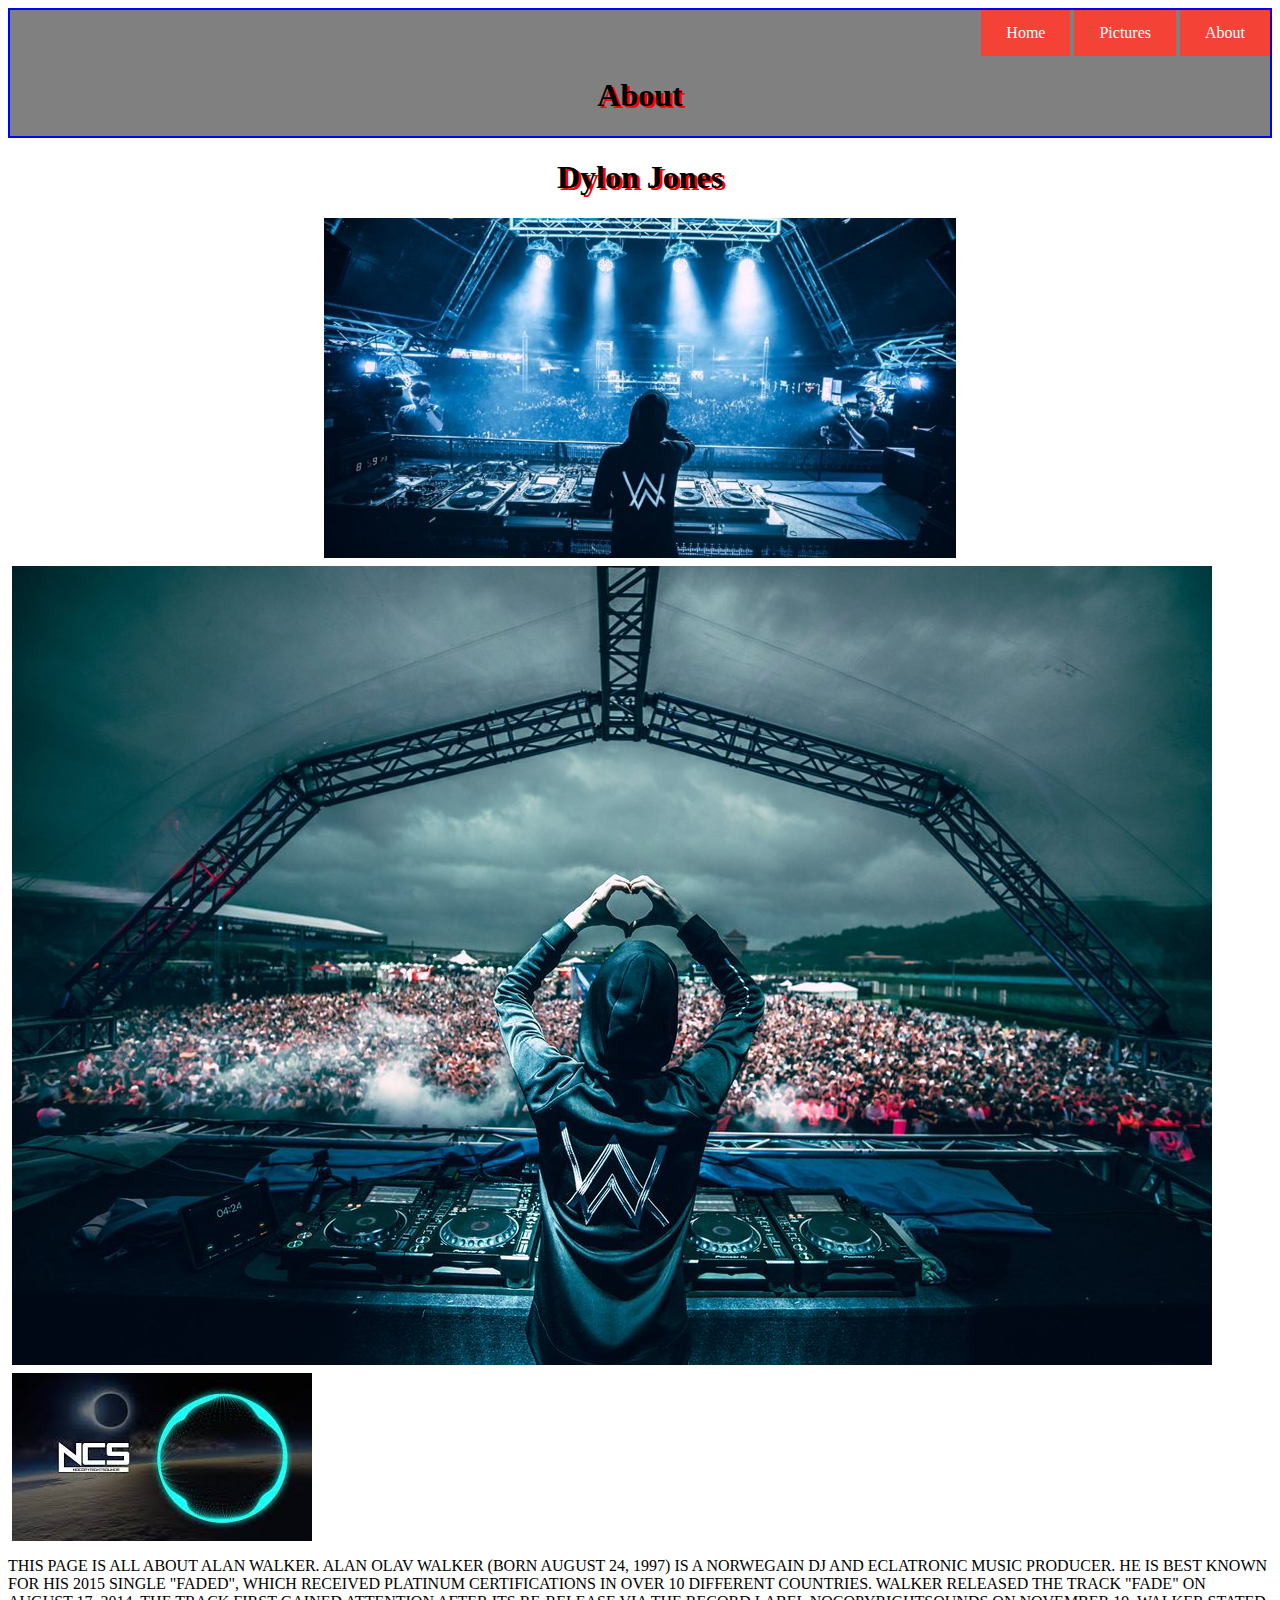
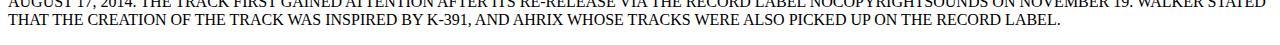
<file: about.html>
<!DOCTYPE html>
<html lang="en">

<head>
  <title>A Story Of Alan Walker</title>
  <meta charset="utf-8">
  <link rel="stylesheet" type="text/css" href="styles.css">

</head>

<body>


  <header class="banner">
    <div>
      <a href="index.html">Home</a>
      <a href="pictures.html">Pictures</a>
      <a href="about.html">About</a>
      <h1>About</h1>
    </div>
  </header>

  <h1>Dylon Jones</h1>

  <img src="./images/Alan_Walker.jpg" alt="Alan Walker." class="center">
  <img src="./images/Alan_Walker2.jpg" alt="Alan_Walker2" class="right">
  <img src="./images/NOCOPYRIGHTSOUNDS.jpeg" alt="NO_COPY_RIGHT_SOUNDS" class="left">

  <p>
    THIS PAGE IS ALL ABOUT ALAN WALKER.
    ALAN OLAV WALKER (BORN AUGUST 24, 1997) IS A NORWEGAIN DJ AND ECLATRONIC MUSIC PRODUCER.
    HE IS BEST KNOWN FOR HIS 2015 SINGLE "FADED", WHICH RECEIVED PLATINUM CERTIFICATIONS
    IN OVER 10 DIFFERENT COUNTRIES. WALKER RELEASED THE TRACK "FADE" ON AUGUST 17, 2014. THE
    TRACK FIRST GAINED ATTENTION AFTER ITS RE-RELEASE VIA THE RECORD LABEL NOCOPYRIGHTSOUNDS ON
    NOVEMBER 19. WALKER STATED THAT THE CREATION OF THE TRACK WAS INSPIRED BY K-391, AND AHRIX WHOSE
    TRACKS WERE ALSO PICKED UP ON THE RECORD LABEL.

  </p>




</body>

</html>
</file>
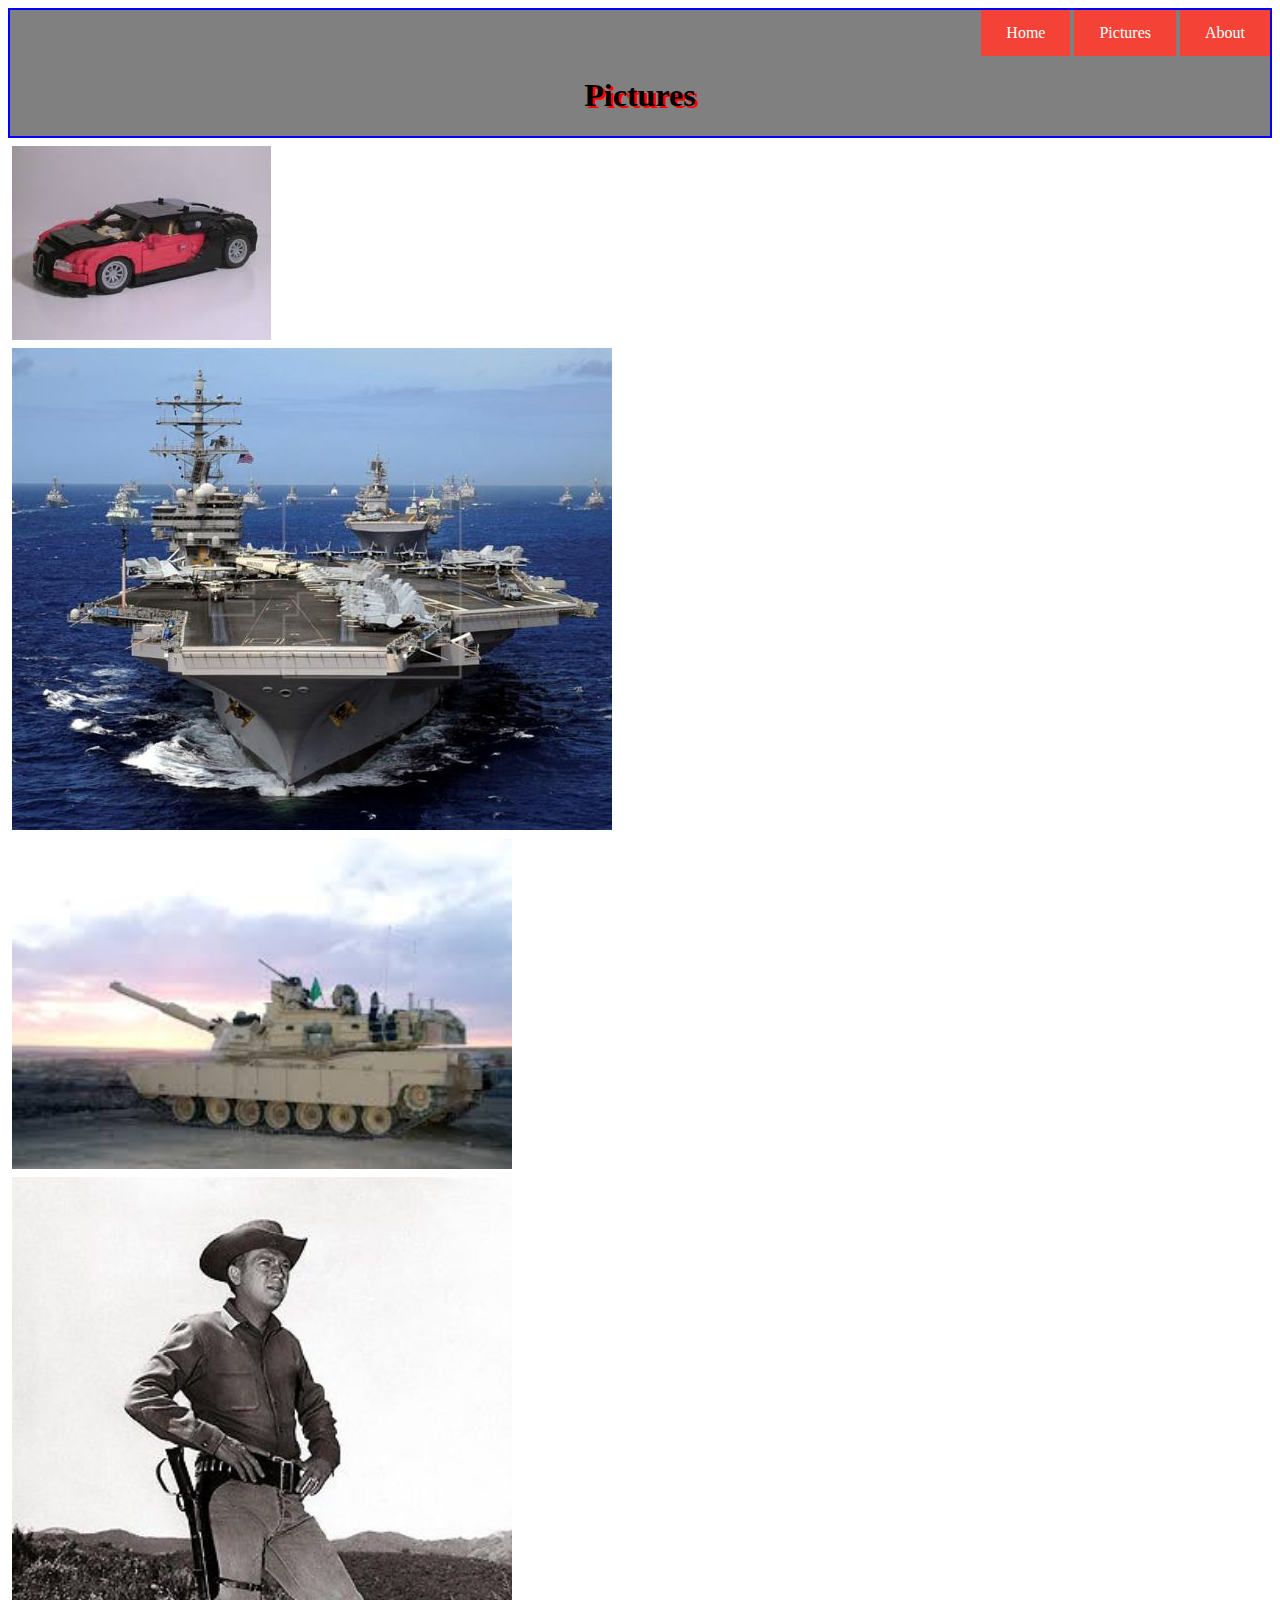
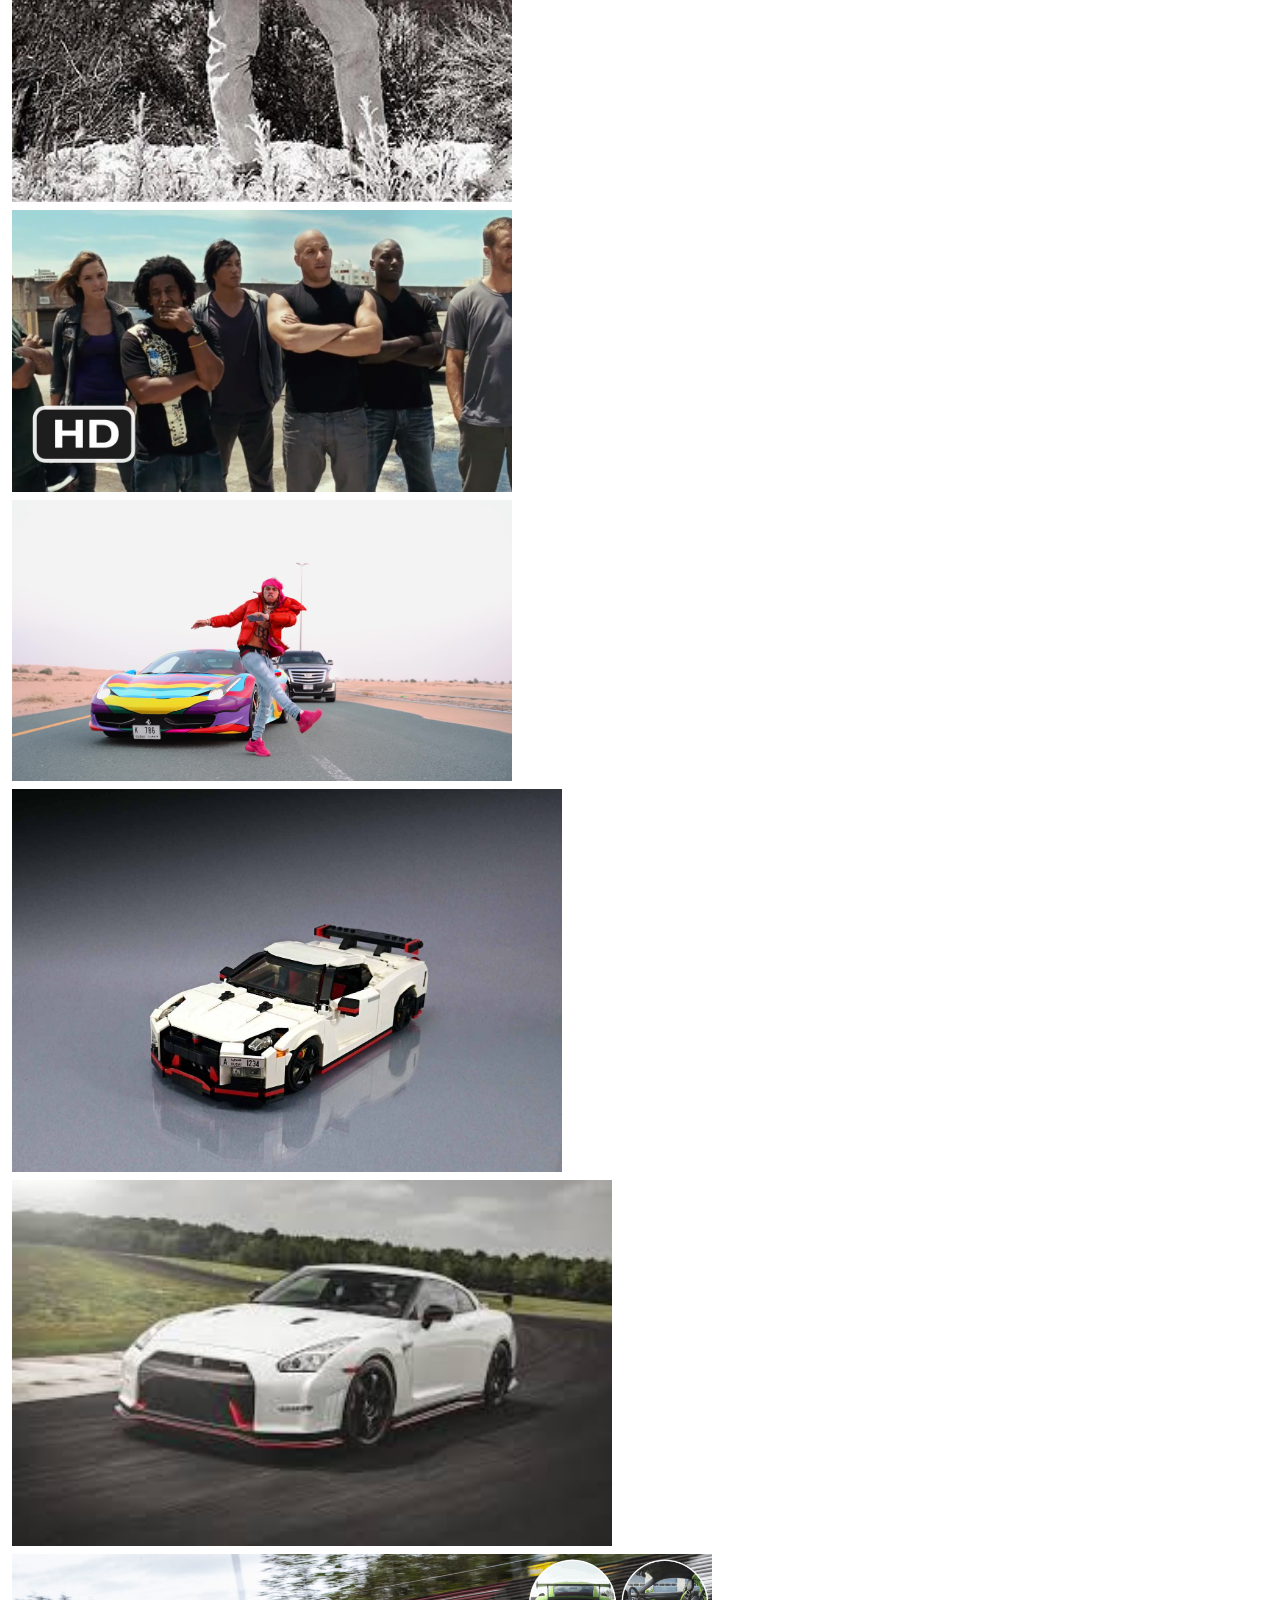
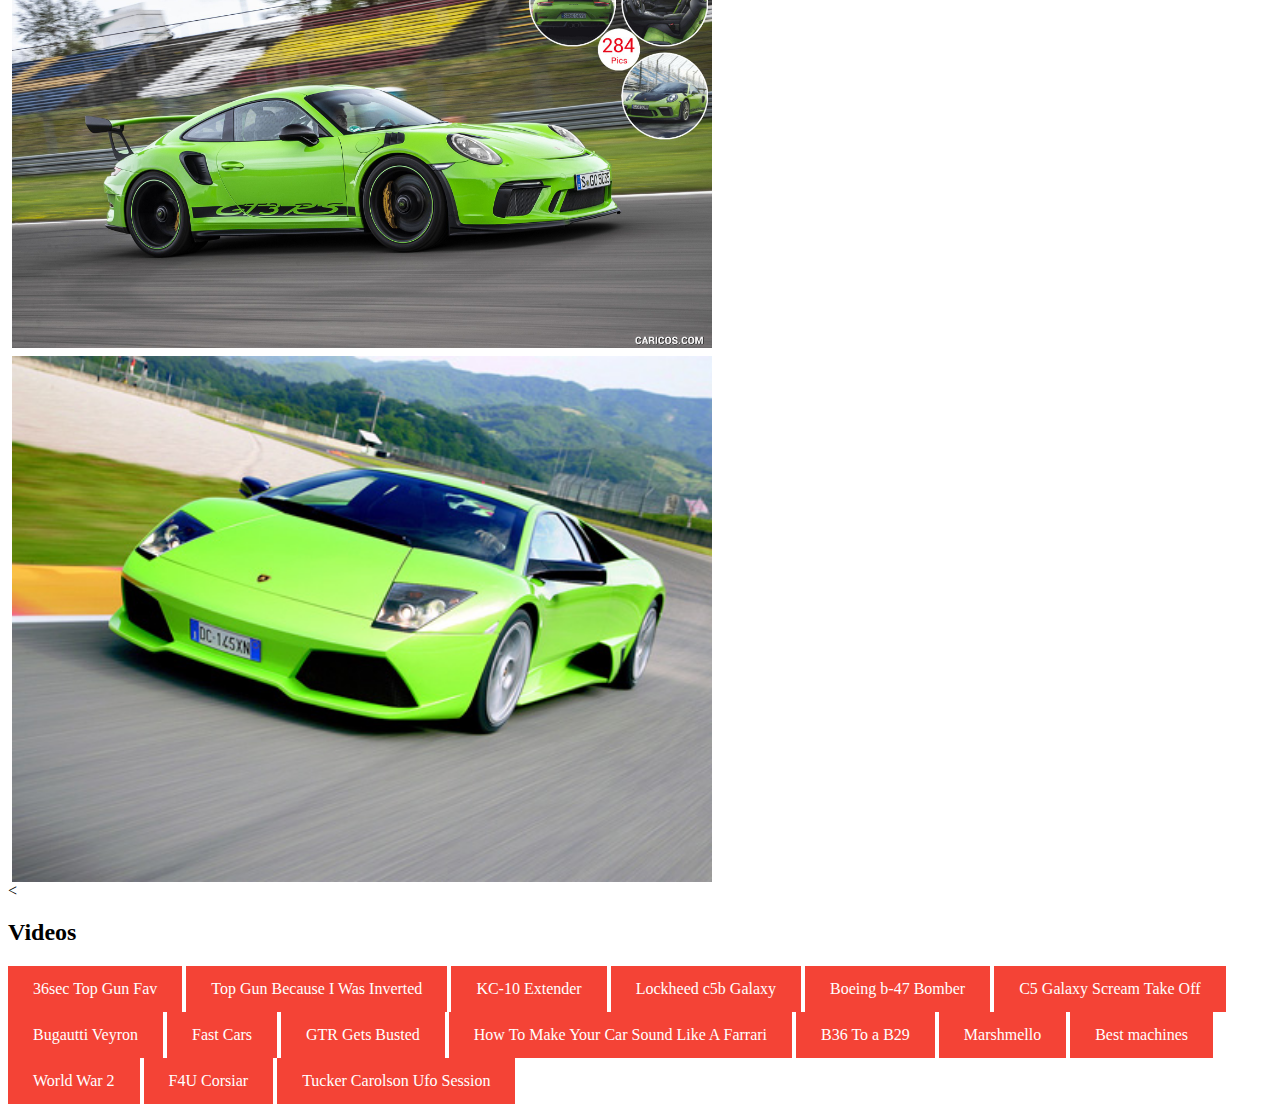
<file: pictures.html>
<!DOCTYPE html>
<html lang="en">

<head>
  <title>Dream cars</title>
  <meta charset="utf-8">
   <link rel="stylesheet" type="text/css" href="styles.css">
  <style>

  </style>
</head>

<body>
  <header class="banner">
    <div>
      <a href="index.html">Home</a>
      <a href="pictures.html">Pictures</a>
      <a href="about.html">About</a>
      <h1>Pictures</h1>
    </div>
  </header>
  <div>

    <img src="images/lego_bugatti.jpeg" alt="Lego Bugatti">
    <img src="images/aircraft_carrier.jpeg" alt="Aircraft Carrier George H W Bush">
    <img src="./images/tank.jpeg" alt="M1a2 Tank" style="width:500px">
    <img src="./images/Steve-McQueen-Wanted-Dead-or-Alive.jpg" style="width:500px">
    <img src="./images/Fast_five.jpg" style="width:500px">
    <img src="./images/6ix9ine's_car.jpg" style="width:500px">
    <img src="./images/Nissan-GT-R-Nismo-Lego-7.jpg" style="width:550px">
    <img src="./images/gtr_no_34.jpeg" style="width:600px">
    <img src="./images/2019_porsche_911_gt3_rs_207.jpg" style="width:700px">
    <img src="./images/green-lamborghini1.jpg"  style="width:700px">
    <
    <h2>Videos</h2>
    <a href="https://youtu.be/9LzZ1ORjSjk" target="_blank">36sec Top Gun Fav</a>
    <a href="https://youtu.be/MGyQarhoz8E" target="_blank">Top Gun Because I Was Inverted</a>
    <a href="https://youtu.be/DWV-v25ZkYY" target="_blank">KC-10 Extender</a>
    <a href="https://youtu.be/4uPiD1KlwHU" target="_blank">Lockheed c5b Galaxy</a>
    <a href="https://youtu.be/vKQYG_fA2uM" target="_blank">Boeing b-47 Bomber</a>
    <a href="https://youtu.be/eYstq_zCVLI" target="_blank">C5 Galaxy Scream Take Off</a>
    <a href="https://youtu.be/rvn4lHrr6AQ" target="_blank">Bugautti Veyron</a>
    <a href="https://youtu.be/Tc-iHExWjwA" target="_blank">Fast Cars</a>
    <a href="https://youtu.be/pQbMf1iNSEQ" target="_blank">GTR Gets Busted</a>
    <a href="https://youtu.be/scTzeRC6Kqc" target="_blank">How To Make Your Car Sound Like A Farrari</a>
    <a href="https://youtu.be/p1wgkUpoDac" target="_blank"> B36 To a B29</a>
    <a href="https://youtu.be/ALZHF5UqnU4" target="_blank"> Marshmello</a>
    <a href="https://youtu.be/-KgG02VBBLk" target="_blank"> Best machines</a>
    <a href="https://youtu.be/NObY3f_FyJk" target="_blank"> World War 2</a>
    <a href="https://youtu.be/lu8jDLqNkFU" target="_blank"> F4U Corsiar</a>
    <a href="https://youtu.be/fHwmWnY4P1w" target="_blank"> Tucker Carolson Ufo Session</a>
    </footer>

  </div>
</body>

</html>
</file>
<file: styles.css>
img {
  display: flex;
  flex-wrap: wrap;
  padding: 0 4px;
  margin-top: 8px;
  vertical-align: middle;
}

.banner {
  background-color: gray;
  border-style: solid;
  border-width: 2px;
  border-color: blue;
  text-align: right;
}

h1 {
  text-align: center;
  text-shadow: 3px 2px red;
}

a:link,
a:visited {
  background-color: #f44336;
  color: white;
  padding: 14px 25px;
  text-align: center;
  text-decoration: none;
  display: inline-block;
}

a:hover,
a:active {
  background-color: red;
}

.videos {
  background-color: red;
  border-style: groove;
  border-width: medium;
  border-color: blue;
  text-align: center;

}

.videos a:link,
a:visited {
  background-color: red;
  color: white;
  padding: 14px 25px;
  text-align: center;
  text-decoration: none;
  display: inline-block;

}
.center {
  display: block;
  margin-left: auto;
  margin-right: auto;
  width: 50%;
}
</file>
